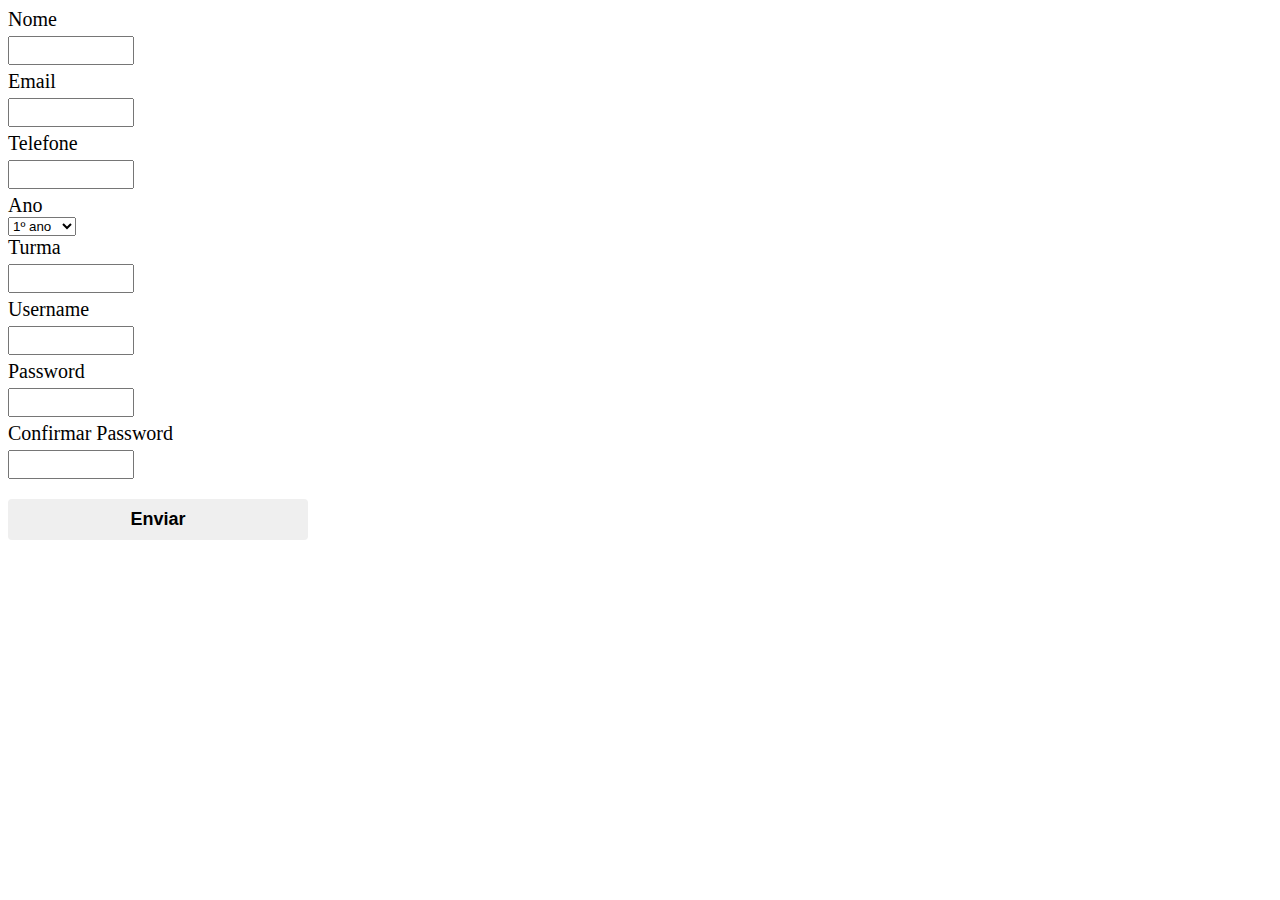
<file: ficha4/index.html>
<html lang="pt">

<head>
    <meta charset="UTF-8">
    <meta http-equiv="X-UA-Compatible" content="IE=edge">
    <meta name="viewport" content="width=device-width, initial-scale=1.0">
    <link rel="stylesheet" href="public/style.css">
    
    <title>Gestor de alunos</title>
</head>

<body>
    <section class="section">
        <div class="conteudo">
           
            <form action="alunosAdd.php" method="POST" id="formAdd">
                <label for="nome">Nome</label>
                <br>
                <input type="text" name="nome" id="nome">
                <br>
                <label for="email">Email</label>
                <br>
                <input type="email" name="email" id="email">
                <br>
                <label for="telefone">Telefone</label>
                <br>
                <input type="text" name="telefone" id="telefone">
                <br>
                <label for="ano">Ano</label>
                <br>
                <select name="ano" id="ano">
                    <option value="1">1º ano</option>
                    <option value="2">2º ano</option>
                    <option value="3">3º ano</option>
                    <option value="4">4º ano</option>
                    <option value="5">5º ano</option>
                    <option value="6">6º ano</option>
                    <option value="7">7º ano</option>
                    <option value="8">8º ano</option>
                    <option value="9">9º ano</option>
                    <option value="10">10º ano</option>
                    <option value="11">11º ano</option>
                    <option value="12">12º ano</option>
                </select>
                <br>
                <label for="turma">Turma</label>
                <br>
                <input type="text" name="turma" id="turma">
                <br>
                
                <label for="username">Username</label>
                <br>
                <input type="text" name="username" id="username">
                <br>

                <label for="password">Password</label>
                <br>
                <input required minlength="8" type="password" name="password" id="password">
                <br>
                
                <label required minlength="8" for="confirmarPassword">Confirmar Password</label>
                <br>
                <input type="password" name="confirmarPassword" id="confirmarPassword">
                <br>


                <button>Enviar</button>

        </div>

    </section>

</body>
<script src="public/Verifica.js"></script>
</html>
</file>
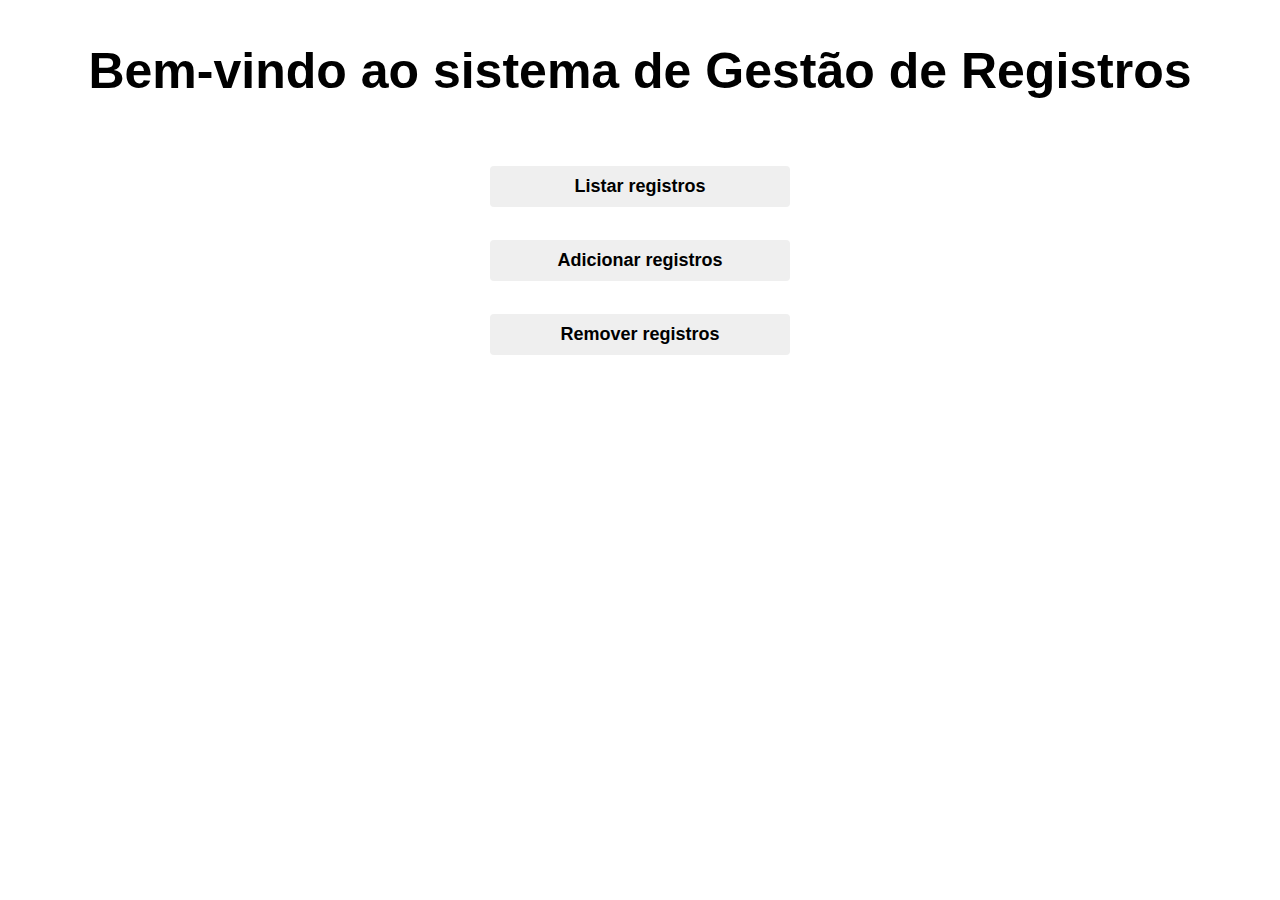
<file: ficha5/index.html>
<!DOCTYPE html>
<html lang="pt">
  <head>
    <meta charset="UTF-8" />
    <meta http-equiv="X-UA-Compatible" content="IE=edge" />
    <meta name="viewport" content="width=device-width, initial-scale=1.0" />
    <link rel="stylesheet" href="public/style.css" />

    <title>Inicio</title>
  </head>
  <body>
    <section class="conteudo">
        <h1>Bem-vindo ao sistema de Gestão de Registros</h1>
      
        <br>
        <button onclick="location.href='listar.html'">Listar registros</button>
        <br />
        <button onclick="location.href='add.html'">Adicionar registros</button>
        <br />
        <button onclick="location.href='remover.html'">
          Remover registros
        </button>
     
    </section>
  </body>
</html>
</file>
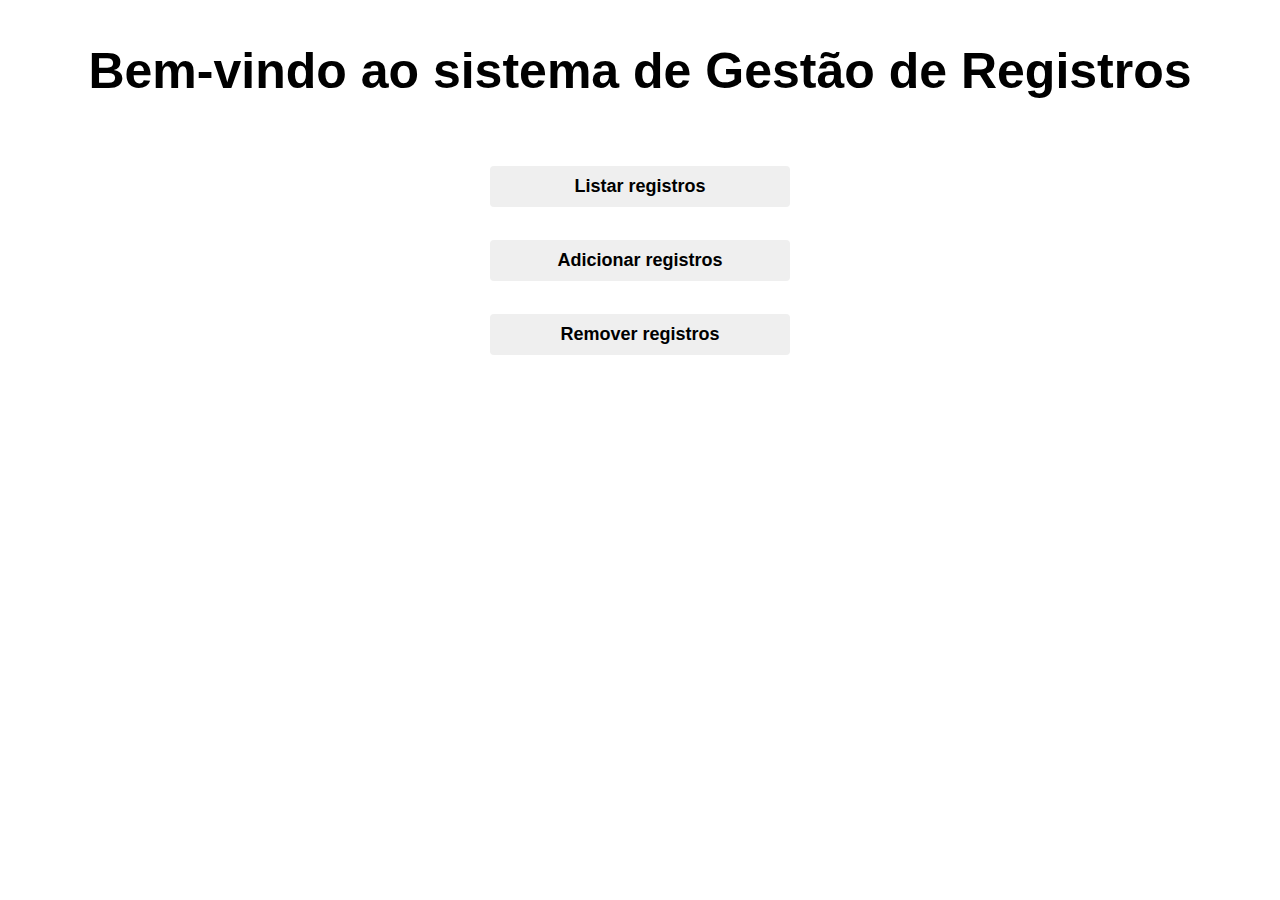
<file: ficha5/view/index.html>
<!DOCTYPE html>
<html lang="pt">
  <head>
    <meta charset="UTF-8" />
    <meta http-equiv="X-UA-Compatible" content="IE=edge" />
    <meta name="viewport" content="width=device-width, initial-scale=1.0" />
    <link rel="stylesheet" href="../public/style.css" />

    <title>Inicio</title>
  </head>
  <body>
    <section class="conteudo">
        <h1>Bem-vindo ao sistema de Gestão de Registros</h1>
      
        <br>
        <button onclick="location.href='listar.html'">Listar registros</button>
        <br />
        <button onclick="location.href='add.html'">Adicionar registros</button>
        <br />
        <button onclick="location.href='remover.html'">
          Remover registros
        </button>
     
    </section>
  </body>
</html>
</file>
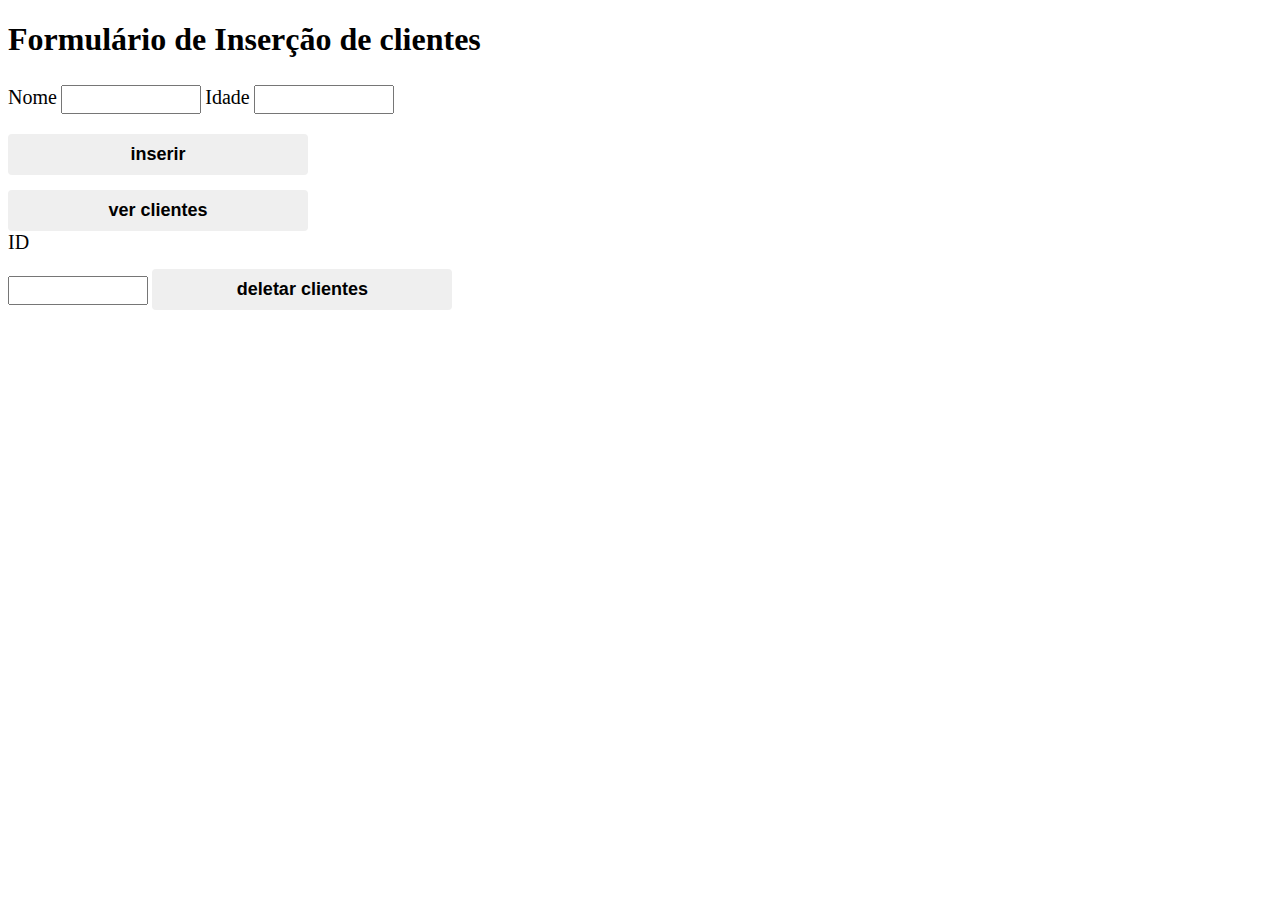
<file: ficha3/inserir.html>
<!DOCTYPE html>
<html lang="pt">
<head>
    <meta charset="UTF-8">
    <meta http-equiv="X-UA-Compatible" content="IE=edge">
    <meta name="viewport" content="width=device-width, initial-scale=1.0">
    <link rel="stylesheet" href="public/style.css">
    <title>Ficha 3</title>
</head>
<body>
    <section  class="conteudo">
        <h1>Formulário de Inserção de clientes</h1>
        <div class="form">
           
            <form action="inserir.php" method="post">
                <label for="nome">Nome</label>
                <input type="text" name="nome" id="nome">
                <label for="idade">Idade</label>
                <input type="number" name="idade" id="idade">
                <br>
               <button>inserir</button>
            </form>
        </div>
        <div class="Ver users">
            <form action="ver.php" method="get">
                <button>ver clientes</button>
            </form>

        </div>
        <div class="deletar users">
            <form action="deletar.php" method="get">
                
                <label for="nome">ID </label>
                <br>
                <input type="number" name="id" id="id">
                
                <button>deletar clientes</button>
            </form>


        </div>
    </section>
</body>
</html>
</file>
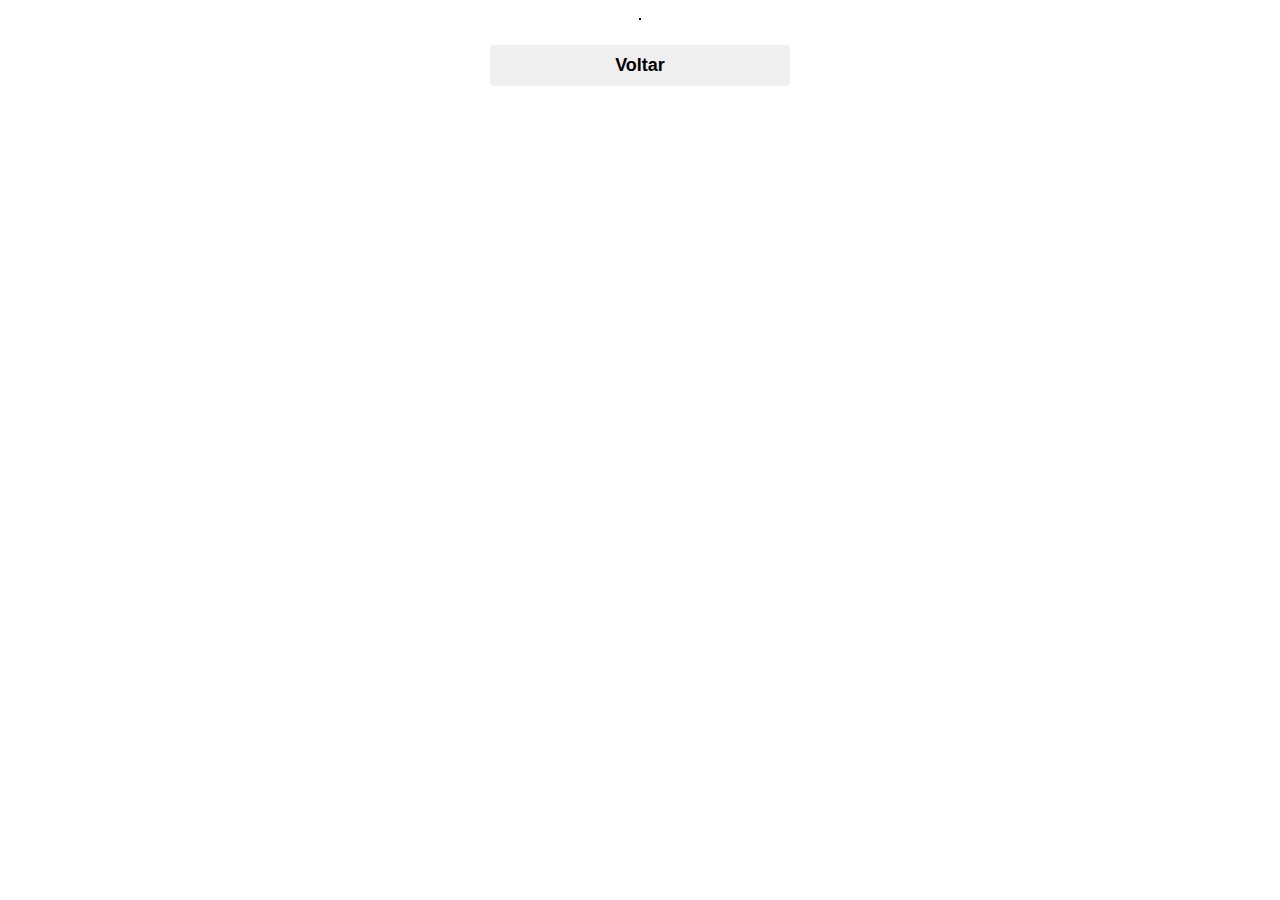
<file: ficha5/listar.html>
<!DOCTYPE html>
<html lang="pt">
<head>
    <meta charset="UTF-8">
    <meta http-equiv="X-UA-Compatible" content="IE=edge">
    <meta name="viewport" content="width=device-width, initial-scale=1.0">
    <link rel="stylesheet" href="public/style.css" />
    <script src="public/lista.js"></script>
    <title>Lista de alunos</title>
</head>
<body>
    <section class="conteudo">
       <div class="tabela" id="tabela">
        
       </div>
        <button onclick="location.href='index.html'">Voltar</button>
    </section>
</body>
</html>
</file>
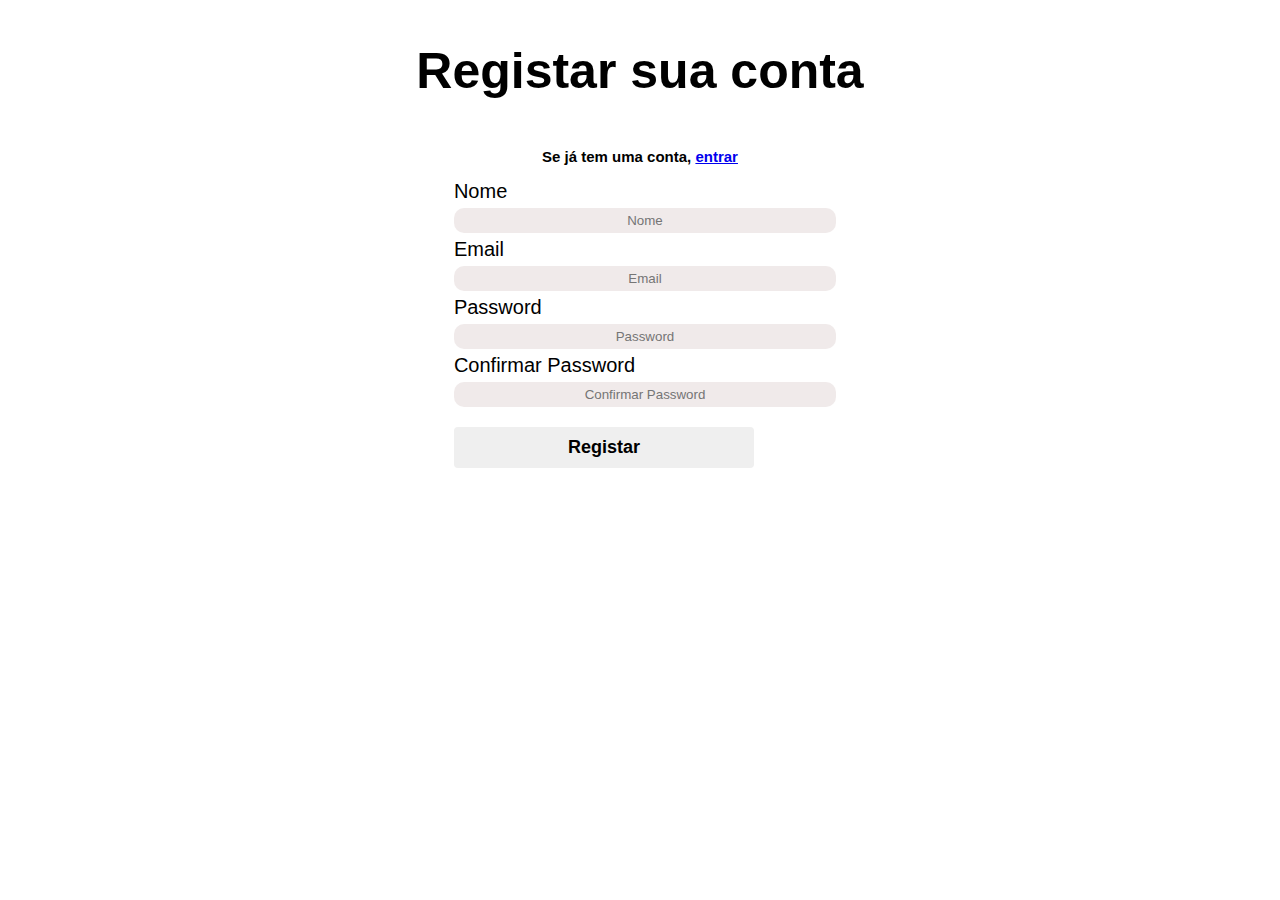
<file: ficha7/registar.html>
<!DOCTYPE html>

<html lang="pt">
<head>
    <meta charset="UTF-8">
    <meta http-equiv="X-UA-Compatible" content="IE=edge">
    <meta name="viewport" content="width=device-width, initial-scale=1.0">
    <link rel="stylesheet" href="public/style.css" />
    <script src="public/Verifica.js"></script>
    <title>Registro</title>
</head>
<body>
    <section class="conteudo">
        <h1>
            Registar sua conta
        </h1>
        <p>
            Se já tem uma conta, <a href="index.html">entrar</a>
        </p>
        <div class="form">

            <form id="formReg" action="registar.php" method="POST" >
                <div class="form-group
                ">
                    <label for="nome">Nome</label>
                    <input type="text" name="nome" id="nome" placeholder="Nome" required>
                </div>

                <div class="form-group
                ">
                    <label for="email">Email</label>
                    <input type="email" name="email" id="email" placeholder="Email" required>
                </div>

                <div class="form-group
                ">
                    <label for="password">Password</label>
                    <input type="password" name="password" id="password" placeholder="Password" required>
                </div>

                <div class="form-group
                ">
                    <label for="password2">Confirmar Password</label>
                    <input type="password" name="password2" id="password2" placeholder="Confirmar Password" required>
                </div>

                <div class="form-group
                ">
                    <button>Registar</button>
                </div>


            </form>



        </div>



    </section>
    
</body>
</html>
</file>
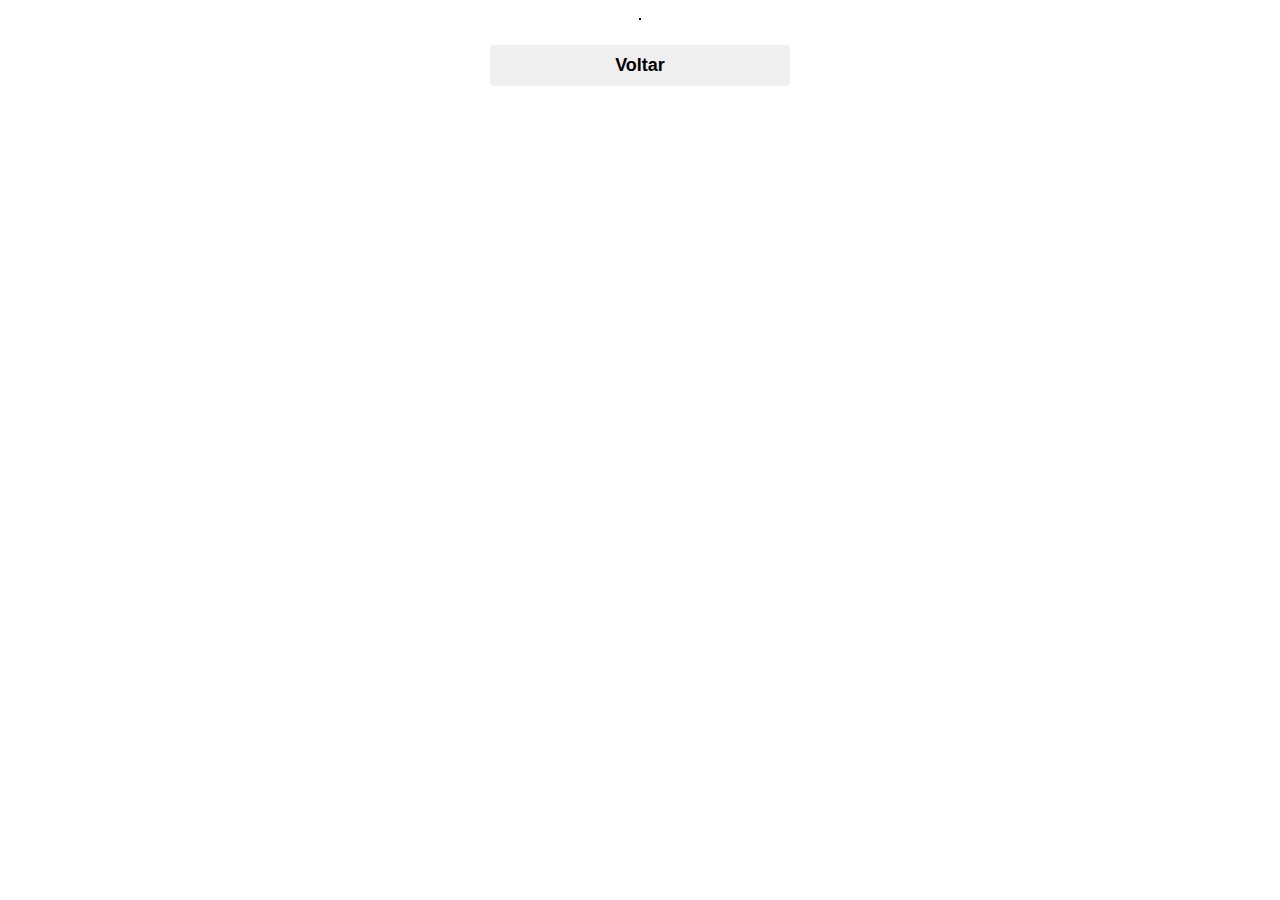
<file: ficha5/view/listar.html>
<!DOCTYPE html>
<html lang="pt">
<head>
    <meta charset="UTF-8">
    <meta http-equiv="X-UA-Compatible" content="IE=edge">
    <meta name="viewport" content="width=device-width, initial-scale=1.0">
    <link rel="stylesheet" href="../public/style.css" />
    <script src="../public/lista.js"></script>
    <title>Document</title>
</head>
<body>
    <section class="conteudo">
       <div class="tabela">
        

       </div>
        <button onclick="location.href='index.html'">Voltar</button>
    </section>
</body>
</html>
</file>
<file: ficha4/public/style.css>
.conteudo {
    color: white;
    flex-flow: column nowrap;
    align-items: center;
    justify-content: center;
}

.conteudo h1 {
    color: black;
}

.conteudo input {
    width: 10%;
    padding: 5px;

    text-align: center;
    margin-top: 5px;
    margin-bottom: 5px;
}

.conteudo label {
    font-size: 20px;
    color: black;
}

.conteudo button {
    padding: 10px;
    border-radius: 4px;
    border-style: none;
    font-size: 18px;
    font-weight: bold;
    width: 300px;
    margin-top: 15px;
    cursor: pointer;
    transition: padding 1s, font-size 1s, background-color 1s, color 1s;
}

.conteudo button:hover {
    padding: 14px;
    font-size: 22px;
    background-color: #04aa6d;
    color: white;
    text-align: center;
}
</file>
<file: ficha5/public/style.css>
.conteudo {
    display: flex;
    flex-flow: column wrap;
    align-items: center;
    justify-content: center;
}

.conteudo h1 {
    color: black;
}

.conteudo input {
    width: 100%;
    padding: 5px;

    text-align: center;
    margin-top: 5px;
    margin-bottom: 5px;
}

.conteudo label {
    font-size: 20px;
    color: black;
    font-family: 'Segoe UI', Tahoma, Geneva, Verdana, sans-serif;
}

.conteudo h1 {
    font-size: 50px;
    color: black;
    font-family: 'Segoe UI', Tahoma, Geneva, Verdana, sans-serif;
}

.conteudo select {
    width: 100%;
    padding: 5px;

    text-align: center;
    margin-top: 5px;
    margin-bottom: 5px;
}

.conteudo button {
    padding: 10px;
    border-radius: 4px;
    border-style: none;
    font-size: 18px;
    font-weight: bold;
    width: 300px;
    margin-top: 15px;
    cursor: pointer;
    transition: padding 1s, font-size 1s, background-color 1s, color 1s;
}

.conteudo button:hover {
    padding: 14px;
    font-size: 22px;
    background-color: #04aa6d;
    color: white;
    text-align: center;
}

.section {
    display: flex;
    flex-flow: column wrap;
    align-items: center;
    justify-content: center;
    width: 100%;
    height: 100%;
    background-color: #f1f1f1;
}

.section button {
    padding: 10px;
    border-radius: 4px;
    border-style: none;
    font-size: 18px;
    font-weight: bold;
    width: 300px;
    margin-top: 15px;
    cursor: pointer;
    transition: padding 1s, font-size 1s, background-color 1s, color 1s;
}

.section button:hover {
    padding: 14px;
    font-size: 22px;
    background-color: #04aa6d;
    color: white;
    text-align: center;
}

.tabela  {

    
    border-collapse: collapse;
    border: 1px solid black;
    text-align: center;
    align-items: center;
    justify-content: center;
    flex: auto;
    margin-top: 10px;
    margin-bottom: 10px;

}



.tabela td {
    border: 1px solid black;

}

.tabela th {
    border: 1px solid black;
}
</file>
<file: ficha3/public/style.css>
.conteudo {
    color: white;
}

.conteudo h1 {
    color: black;
}

.conteudo input {
    width: 10%;
    padding: 5px;
    text-align: center;
    margin-top: 5px;
    margin-bottom: 5px;
}

.conteudo label {
    font-size: 20px;
    color: black;
}

.conteudo button {
    padding: 10px;
    border-radius: 4px;
    border-style: none;
    font-size: 18px;
    font-weight: bold;
    width: 300px;
    margin-top: 15px;
    cursor: pointer;
    transition: padding 1s, font-size 1s, background-color 1s, color 1s;
}

.conteudo button:hover {
    padding: 14px;
    font-size: 22px;
    background-color: #04aa6d;
    color: white;
    text-align: center;
}
</file>
<file: ficha7/public/style.css>
.body {
    display: flex;
    flex-flow: column wrap;
    align-items: center;
    justify-content: center;
    width: 100%;
    height: 100%;
    background-color: #d3cece;
}


.conteudo {
    display: flex;
    flex-flow: column wrap;
    align-items: center;
    justify-content: center;
    
}

.conteudo p {
    color: black;
    font-family: 'Segoe UI', Tahoma, Geneva, Verdana, sans-serif;
    font-size: 15px;
    font-weight: bold;
}

.conteudo h1 {
    color: black;
}

.conteudo input {
    width: 100%;
    padding: 5px;
    border-radius: 10px;
    border-style: none;
    border-color: black;
    background-color: #dacdcd69;
    text-align: center;
    margin-top: 5px;
    margin-bottom: 5px;
}

.conteudo label {
    font-size: 20px;
    color: black;
    font-family: 'Segoe UI', Tahoma, Geneva, Verdana, sans-serif;
}

.conteudo h1 {
    font-size: 50px;
    color: black;
    font-family: 'Segoe UI', Tahoma, Geneva, Verdana, sans-serif;
}

.conteudo select {
    width: 100%;
    padding: 5px;

    text-align: center;
    margin-top: 5px;
    margin-bottom: 5px;
}

.conteudo button {
    padding: 10px;
    border-radius: 4px;
    border-style: none;
    font-size: 18px;
    font-weight: bold;
    width: 300px;
    margin-top: 15px;
    cursor: pointer;
    transition: padding 1s, font-size 1s, background-color 1s, color 1s;
}

.conteudo button:hover {
    padding: 14px;
    font-size: 22px;
    background-color: #04aa6d;
    color: white;
    text-align: center;
}

.section {
    display: flex;
    flex-flow: column wrap;
    align-items: center;
    justify-content: center;
    width: 100%;
    height: 100%;
    background-color: #f1f1f1;
}

.section button {
    padding: 10px;
    border-radius: 4px;
    border-style: none;
    font-size: 18px;
    font-weight: bold;
    width: 300px;
    margin-top: 15px;
    cursor: pointer;
    transition: padding 1s, font-size 1s, background-color 1s, color 1s;
}

.section button:hover {
    padding: 14px;
    font-size: 22px;
    background-color: #04aa6d;
    color: white;
    text-align: center;
}

.tabela  {

    
    border-collapse: collapse;
    border: 1px solid black;
    text-align: center;
    align-items: center;
    justify-content: center;
    flex: auto;
    margin-top: 10px;
    margin-bottom: 10px;

}



.tabela td {
    border: 1px solid black;

}

.tabela th {
    border: 1px solid black;
}
</file>
